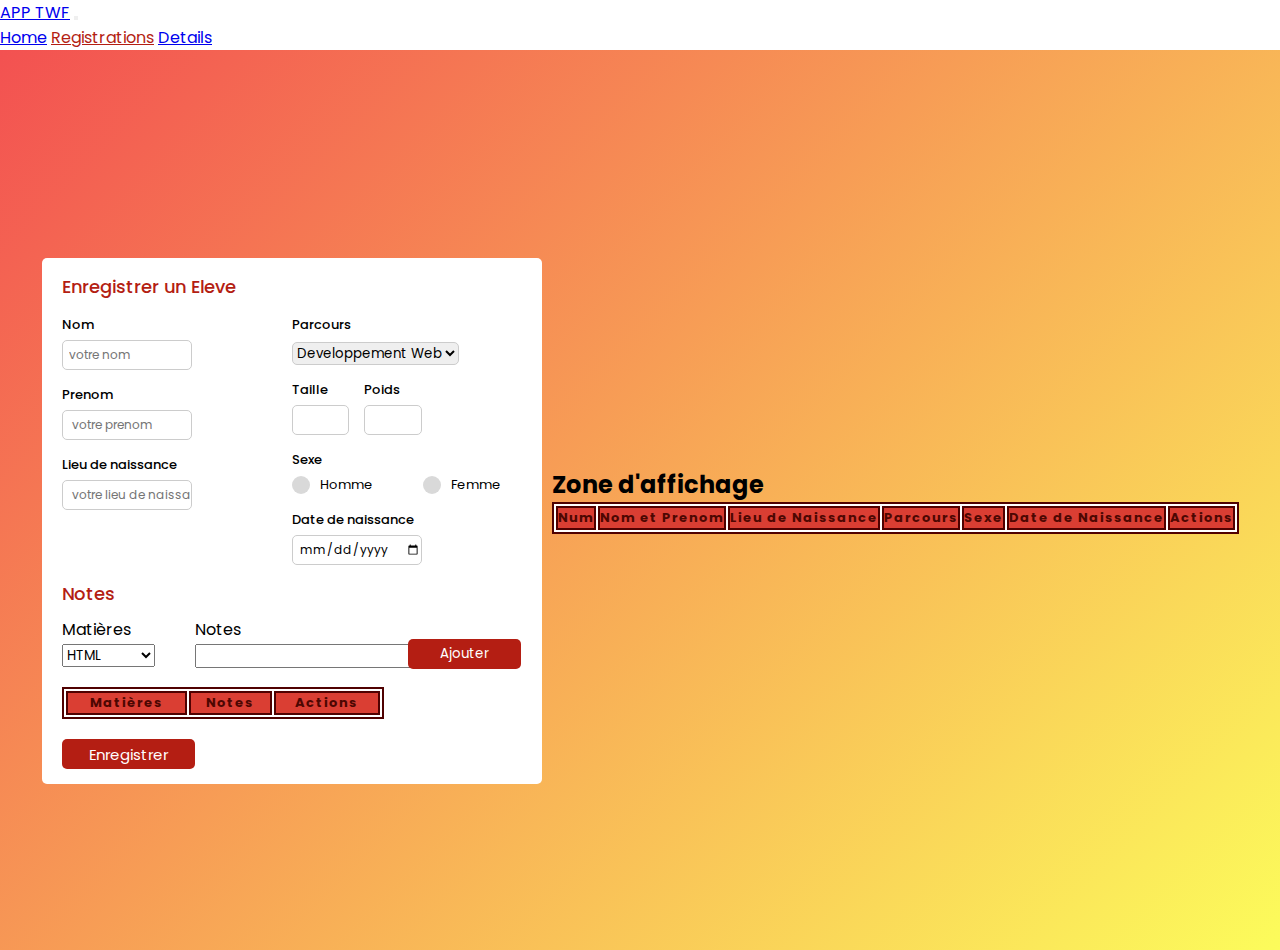
<file: index.html>
<!DOCTYPE html>
<html lang="en">
<head>
    <meta charset="UTF-8">
    <meta http-equiv="X-UA-Compatible" content="IE=edge">
    <meta name="viewport" content="width=device-width, initial-scale=1.0">
    <title>TWF REGISTRATION</title>
    
    <!-- FOnt awesome cdn link -->
    <link rel="stylesheet" href="https://cdnjs.cloudflare.com/ajax/libs/font-awesome/6.2.0/css/all.min.css"
        integrity="sha512-xh6O/CkQoPOWDdYTDqeRdPCVd1SpvCA9XXcUnZS2FmJNp1coAFzvtCN9BmamE+4aHK8yyUHUSCcJHgXloTyT2A=="
        crossorigin="anonymous" referrerpolicy="no-referrer" />

    <!-- Bootstrap cdn link -->
    <link href="https://cdn.jsdelivr.net/npm/bootstrap@5.2.0/dist/css/bootstrap.min.css" rel="stylesheet"
            integrity="sha384-gH2yIJqKdNHPEq0n4Mqa/HGKIhSkIHeL5AyhkYV8i59U5AR6csBvApHHNl/vI1Bx" crossorigin="anonymous">

    <!-- Custom css link -->
    <link rel="stylesheet" href="style.css">
</head>
<body>


    <nav class="navbar navbar-expand-lg bg-light fixed-top">
        <div class="container-fluid">
            <a class="navbar-brand text-danger" href="#">APP TWF</a>
            <button class="navbar-toggler" type="button" data-bs-toggle="collapse" data-bs-target="#navbarNavAltMarkup"
                aria-controls="navbarNavAltMarkup" aria-expanded="false" aria-label="Toggle navigation">
                <span class="navbar-toggler-icon"></span>
            </button>
            <div class="collapse navbar-collapse " id="navbarNavAltMarkup">
                <div class="navbar-nav ms-auto">
                    <a href="home.html" class="nav-link">Home</a>
                    <a class="nav-link active" aria-current="page" href="index.html">Registrations</a>
                    <a class="nav-link" href="details.html">Details</a>
                </div>
            </div>
        </div>
    </nav>

    

    

    <div class="wrapper">


        <div class="container">
        
            <h2 class="title">Enregistrer un Eleve</h2>
        
            <form action="#">
        
                <div class="details-wrapper">
        
                    <div class="student-details">
                        <div class="input-box">
                            <span class="details">Nom</span>
                            <input type="text" placeholder="votre nom" id="name">
                        </div>
        
                        <div class="input-box">
                            <span class="details">Prenom</span>
                            <input type="text" placeholder=" votre prenom" id="lastname">
                        </div>
        
                        <div class="input-box">
                            <span class="details">Lieu de naissance</span>
                            <input type="text" placeholder=" votre lieu de naissance" id="lieu-naiss">
                        </div>
                    </div>
        
                    <div class="student-details">
        
                        <div class="input-box">
                            <span class="details">Parcours</span>
                            <select name="parcours" id="parcours">
                                <option value="DW">Developpement Web</option>
                                <option value="DS">Data Science</option>
                                <option value="AN">Art Numerique</option>
                            </select>
                        </div>
        
                        <div class="input-box numeric-details">
                            <div>
                                <span class="details">Taille</span>
                                <input type="number" id="taille">
                            </div>
                            <div>
                                <span class="details">Poids</span>
                                <input type="number" id="poids">
                            </div>
                        </div>
        
                        <div class="input-box gender-detaiils">
                            <input type="radio" name="gender" value="Homme" id="dot-1">
                            <input type="radio" name="gender" value="Femme" id="dot-2">
                            <span class="details">Sexe</span>
        
                            <div class="category">
                                <label for="dot-1">
                                    <span class="dot one"></span>
                                    <span class="gender">Homme</span>
                                </label>
        
                                <label for="dot-2">
                                    <span class="dot two"></span>
                                    <span class="gender">Femme</span>
                                </label>
                            </div>
        
                        </div>
        
                        <div class="input-box">
                            <span class="details">Date de naissance</span>
                            <input type="date" id="date-naiss">
                        </div>
                    </div>
        
                </div>
        
                <div class="wrapper-notes">
                    <h2 class="title">Notes</h2>
        
                    <div class="add-notes">
        
                        <div class="lessons">
        
                            <span class="details">Matières</span>
                            <select name="matieres" id="matieres">
                                <option value="HTML">HTML</option>
                                <option value="CSS">CSS</option>
                                <option value="Bootstrap">Bootstrap</option>
                                <option value="JavaScript">JavaScript</option>
                                <option value="DOM">DOM</option>
                                <option value="PHP">PHP</option>
                            </select>
                        </div>
        
                        <div class="notes">
                            <span class="details">Notes</span>
                            <input type="number" name="" id="note">
                        </div>
        
                        <input type="submit" class="btn-1" value="Ajouter" id="btn1">
                    </div>

                    <table class="table">
                        <thead>
                            <th>Matières</th>
                            <th>Notes</th>
                            <th>Actions</th>
                        </thead>

                        <tbody id="table2">
                            
                        </tbody>
                    </table>
                </div>
        
                <div class="button">
                    <input type="submit" value="Enregistrer" class="btn2">
                </div>
        
            </form>
        </div>
        
        
        <div>
            <h2 class="title text-dark">Zone d'affichage</h2>
            <table class="table">
                <thead>
                    <tr>
                        <th>Num</th>
                        <th>Nom et Prenom</th>
                        <th>Lieu de Naissance</th>
                        <th>Parcours</th>
                        <th>Sexe</th>
                        <th>Date de Naissance</th>
                        <th>Actions</th>
                    </tr>
                </thead>
        
                <tbody id="table1">
        
                </tbody>
            </table>
        </div>

    </div>












    <!-- Bootsrap cdn script -->
    <script src="https://cdn.jsdelivr.net/npm/bootstrap@5.2.0/dist/js/bootstrap.bundle.min.js"
        integrity="sha384-A3rJD856KowSb7dwlZdYEkO39Gagi7vIsF0jrRAoQmDKKtQBHUuLZ9AsSv4jD4Xa"
        crossorigin="anonymous"></script>
    <script src="js/etudiant.js"></script>
    <script src="js/matieres.js"></script>
    <script src="js/details.js"></script>
</body>
</html>
</file>
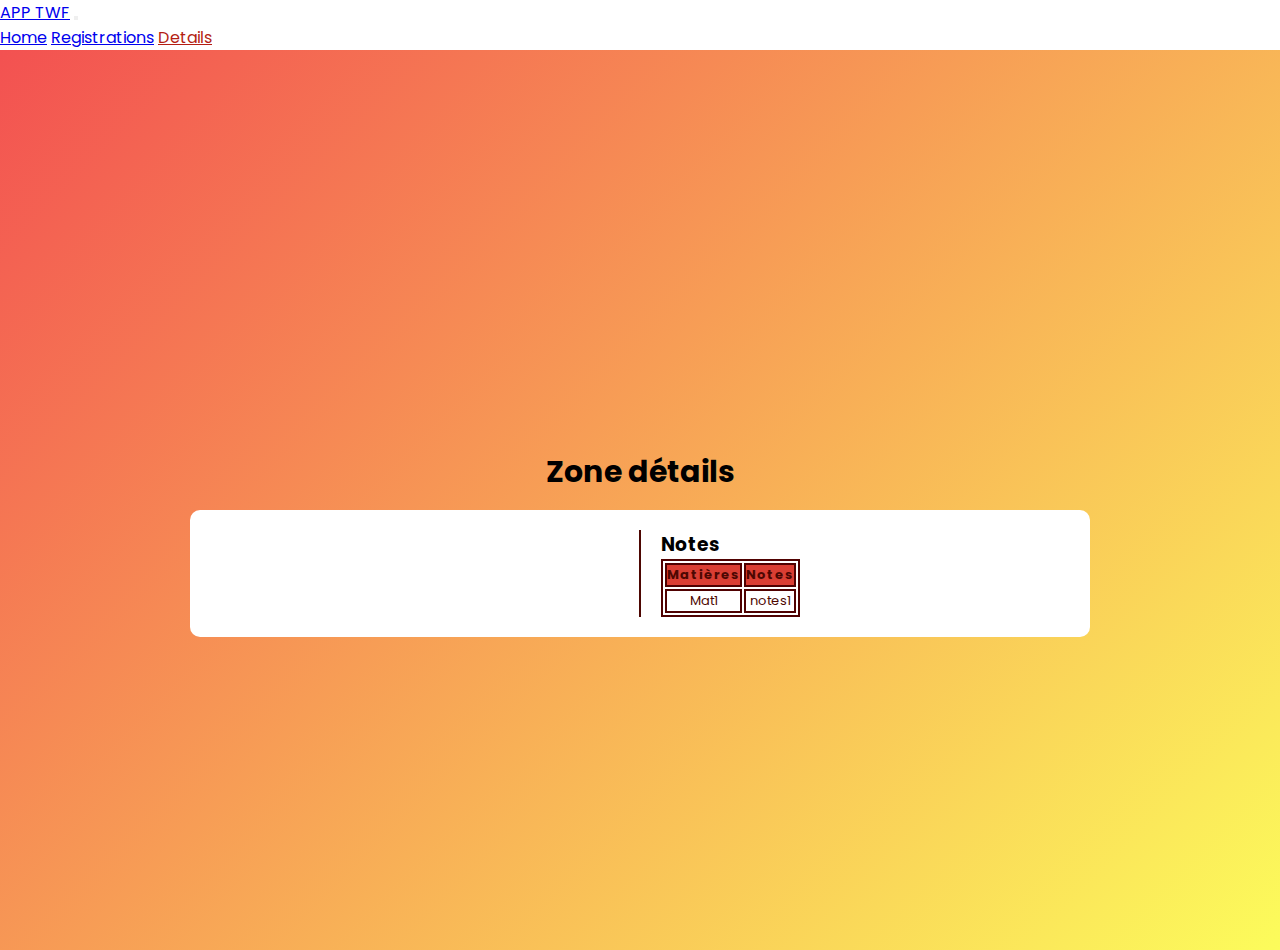
<file: details.html>
<!DOCTYPE html>
<html lang="en">
<head>
    <meta charset="UTF-8">
    <meta http-equiv="X-UA-Compatible" content="IE=edge">
    <meta name="viewport" content="width=device-width, initial-scale=1.0">
    <title>Details</title>
    <!-- FOnt awesome cdn link -->
    <link rel="stylesheet" href="https://cdnjs.cloudflare.com/ajax/libs/font-awesome/6.2.0/css/all.min.css"
        integrity="sha512-xh6O/CkQoPOWDdYTDqeRdPCVd1SpvCA9XXcUnZS2FmJNp1coAFzvtCN9BmamE+4aHK8yyUHUSCcJHgXloTyT2A=="
        crossorigin="anonymous" referrerpolicy="no-referrer" />
    
    <!-- Bootstrap cdn link -->
    <link href="https://cdn.jsdelivr.net/npm/bootstrap@5.2.0/dist/css/bootstrap.min.css" rel="stylesheet"
        integrity="sha384-gH2yIJqKdNHPEq0n4Mqa/HGKIhSkIHeL5AyhkYV8i59U5AR6csBvApHHNl/vI1Bx" crossorigin="anonymous">
    
    <!-- Custom css link -->
    <link rel="stylesheet" href="style.css">

</head>
<body>
    <nav class="navbar navbar-expand-lg bg-light fixed-top">
        <div class="container-fluid">
            <a class="navbar-brand text-danger" href="#">APP TWF</a>
            <button class="navbar-toggler" type="button" data-bs-toggle="collapse" data-bs-target="#navbarNavAltMarkup"
                aria-controls="navbarNavAltMarkup" aria-expanded="false" aria-label="Toggle navigation">
                <span class="navbar-toggler-icon"></span>
            </button>
            <div class="collapse navbar-collapse " id="navbarNavAltMarkup">
                <div class="navbar-nav ms-auto">
                    <a href="home.html" class="nav-link">Home</a>
                    <a class="nav-link" href="index.html">Registrations</a>
                    <a class="nav-link active" aria-current="page" href="details.html">Details</a>
                </div>
            </div>
        </div>
    </nav>


    <div class="wrapper2">
        <h2 class="title">Zone détails</h2>
        <div class="infos-wrapper">

                <ul class="infos-list">
                    
                </ul>

                <div class="line"></div>

            <div class="notes">
                <h3 class="title">Notes</h3>
                <table class="table">
                    <thead>
                        <tr>
                            <th>Matières</th>
                            <th>Notes</th>
                        </tr>
                    </thead>
                    <tbody id="table">
                        <tr>
                            <td>Mat1</td>
                            <td>notes1</td>
                        </tr>
                    </tbody>
                </table>
            </div>
        </div>
    </div>












    <script src="js/details.js"></script>
</body>
</html>
</file>
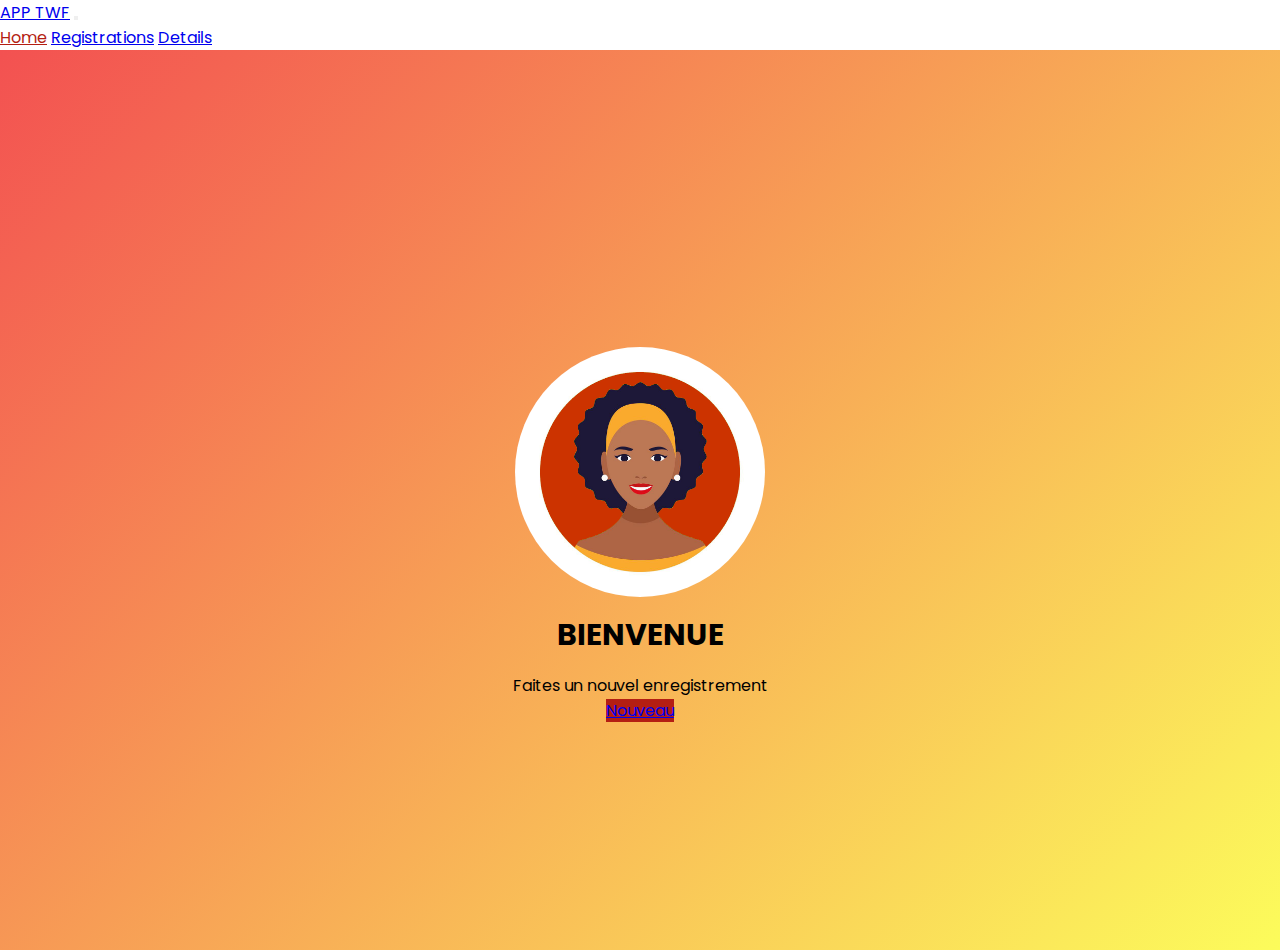
<file: home.html>
<!DOCTYPE html>
<html lang="en">
<head>
    <meta charset="UTF-8">
    <meta http-equiv="X-UA-Compatible" content="IE=edge">
    <meta name="viewport" content="width=device-width, initial-scale=1.0">
    <title>TWF REGISTRATION</title>
    <!-- FOnt awesome cdn link -->
    <link rel="stylesheet" href="https://cdnjs.cloudflare.com/ajax/libs/font-awesome/6.2.0/css/all.min.css"
        integrity="sha512-xh6O/CkQoPOWDdYTDqeRdPCVd1SpvCA9XXcUnZS2FmJNp1coAFzvtCN9BmamE+4aHK8yyUHUSCcJHgXloTyT2A=="
        crossorigin="anonymous" referrerpolicy="no-referrer" />
    
    <!-- Bootstrap cdn link -->
    <link href="https://cdn.jsdelivr.net/npm/bootstrap@5.2.0/dist/css/bootstrap.min.css" rel="stylesheet"
        integrity="sha384-gH2yIJqKdNHPEq0n4Mqa/HGKIhSkIHeL5AyhkYV8i59U5AR6csBvApHHNl/vI1Bx" crossorigin="anonymous">
    
    <!-- Custom css link -->
    <link rel="stylesheet" href="style.css">
</head>
<body>

    <nav class="navbar navbar-expand-lg bg-light fixed-top">
        <div class="container-fluid">
            <a class="navbar-brand text-danger" href="#">APP TWF</a>
            <button class="navbar-toggler" type="button" data-bs-toggle="collapse" data-bs-target="#navbarNavAltMarkup"
                aria-controls="navbarNavAltMarkup" aria-expanded="false" aria-label="Toggle navigation">
                <span class="navbar-toggler-icon"></span>
            </button>
            <div class="collapse navbar-collapse " id="navbarNavAltMarkup">
                <div class="navbar-nav ms-auto">
                    <a href="home.html" class="nav-link active" aria-current="page">Home</a>
                    <a class="nav-link"  href="index.html">Registrations</a>
                    <a class="nav-link" href="details.html">Details</a>
                </div>
            </div>
        </div>
    </nav>

    <div class="wrapper2 container-fluid">
        <div class="img">
            <img src="images/Woman.png">
        </div>
        <h2 class="text-center">BIENVENUE</h2>
        <p>Faites un nouvel enregistrement</p>
        <div class="actions">
            <a href="index.html" id="showBtn" class="btn btn-primary">Nouveau</a>
        </div>
    </div>


    <script src="js/etudiant.js"></script>
</body>
</html>
</file>
<file: style.css>
@import url('https://fonts.googleapis.com/css2?family=Poppins:wght@100;200;300;400;500;600&display=swap');
*{
    margin: 0;
    padding: 0;
    box-sizing: border-box;
    font-family: 'Poppins', sans-serif;
}


.wrapper{
    display: flex;
    align-items: center;
    justify-content: center;
    gap: 10px;
    min-height: 100vh;
    background: linear-gradient(135deg, #f35151, #fcfc5b);
    padding: 40px 10px;
    position: relative;
}


.container{
    width: 100%;
    max-width: 500px;
    background: #fff;
    padding: 15px 20px;
    border-radius: 5px;
    position: relative;
    top: 21px;
}
.container .title{
    font-size: 18px;
    font-weight: 500;
    color: #b41e13;
    margin-bottom: 10px;
}
.container form .details-wrapper{
    display: flex;
    margin-top: 15px;
}
.container form .details-wrapper .student-details{
    width: 100%;
}
.container form .details-wrapper .student-details .input-box{
    width: calc(100% - 100px);
    margin-bottom: 15px;
}
.student-details .input-box .details{
    display: block;
    font-weight: 500;
    margin-bottom: 5px;
    font-size: 13px;
}
.student-details .input-box input{
    height: 30px;
    width: 100%;
    outline: none;
    border-radius: 5px;
    border: 1px solid #ccc;
    padding-left: 6px;
    font-size: 12px;
}
.student-details .input-box select{
    outline: none;
    border-radius: 5px;
    border: 1px solid #ccc;
}

.student-details .input-box.numeric-details{
    display: flex;
    gap: 15px;

}
.student-details .input-box.numeric-details input{
    height: 30px;
}
.student-details .gender-detaiils .category{
    display: flex;
    gap: 50px;
}
.gender-detaiils .category .gender{
    font-size: 13px;
}
.student-details .gender-detaiils .category label{
    display: flex;
    align-items: center;
}
.gender-detaiils .category label .dot{
    height: 18px;
    width: 18px;
    background: #d9d9d9;
    border-radius: 50%;
    margin-right: 10px;
    border: 4px solid transparent;
}
#dot-1:checked ~ .category .one,
#dot-2:checked ~ .category .two{
    border-color: #d9d9d9;
    background: #f35151;
}
form input[type="radio"]{
    display: none;
}

form .wrapper-notes .add-notes{
    display: flex;
    justify-content: space-between;
    align-items: center;
    width: 100%;
    height: 50px;
    gap: 20px;
}
.wrapper-notes .add-notes .lessons{
    width: calc(100%/3 - 20px);
}
.wrapper-notes .add-notes .lessons .details{
    display: block;
}
.wrapper-notes .add-notes .lessons select{
    outline: none;
}
.wrapper-notes .add-notes .notes{
    width: calc(100%/3 - 20px);
}
.btn-1{
    height: 30px;
    margin-top: 23px;
    width: calc(100%/3 - 20px);
    border: none;
    outline: none;
    cursor: pointer;
    background: #b41e13;
    color: #fff;
    border-radius: 5px;
    display: inline-block;
    margin-left: 60px;
}
.btn2{
    height: 30px;
    width: calc(100%/3 - 20px);
    border: none;
    outline: none;
    cursor: pointer;
    background: #b41e13;
    color: #fff;
    border-radius: 5px;
    margin-top: 20px;
    font-size: 15px;
}

.table, tr, td, th{
    border: 2px solid rgb(80, 1, 1);
    font-size: 13px;
    text-align: center;
    color: #4d0702;
}
.table thead{
    background: #da3e33;
    color: #fff;
    font-size: 14px;
    letter-spacing: 1px;
}
.table{
    background: #fff;
    margin: 0;
}
.options i{
    margin: 0 7px;
    cursor: pointer;
    font-size: 18px;
}

.wrapper-notes .table{
    width: 70%;
    margin-top: 20px;
}
.wrapper-notes .table tbody tr td{
    text-align: center;
}


/* Styling of the navbar */
.navbar .navbar-nav .nav-link.active{
    color: #b41e13;
}
.navbar i{
    color: #b41e13;
    font-size: 25px;
    margin-right: 20px;
    cursor: pointer;
}

.btn-primary,
.btn-primary:focus{
    background: #b41e13;
    border: none;
    outline: none;
}
.btn-primary:hover{
    background: #b41e13;
}





.wrapper2 {
    display: flex;
    align-items: center;
    padding-top: 70px;
    height: 100vh;
    /* padding: 40px 10px; */
    background: linear-gradient(135deg, #f35151, #fcfc5b);
    justify-content: center;
    flex-flow: column;
    opacity: 1;
    transform: scale(1);
    transition: all .3s ease;
}


.wrapper2 h2 {
    font-size: 30px;
    color: black;
    margin: 15px 0;
}




.wrapper2 .img{
    height: 250px;
    width: 250px;
    border-radius: 50%;
    overflow: hidden;
}
.wrapper2 .img img{
    width: 100%;
    height: 100%;
    object-fit: cover;
}


.infos-wrapper{
    display: flex;
    justify-content: space-between;
    align-items: flex-start;
    background: #fff;
    padding: 20px;
    border-radius: 10px;
    gap: 20px;
    width: 900px;
}
.infos-wrapper .infos-list{
    list-style: none;
    padding: 10px;
    flex: 1 1 400px;
}
.infos-wrapper .infos-list li{
    font-size: 15px;
    margin: 10px 0;
}
.infos-wrapper .infos-list li span{
    font-weight: bold;
}
.infos-wrapper .notes{
    flex: 1 1 400px;
}
.infos-wrapper .line{
    height: 100%;
    width: 2px;
    background: #4d0702;
}
</file>
